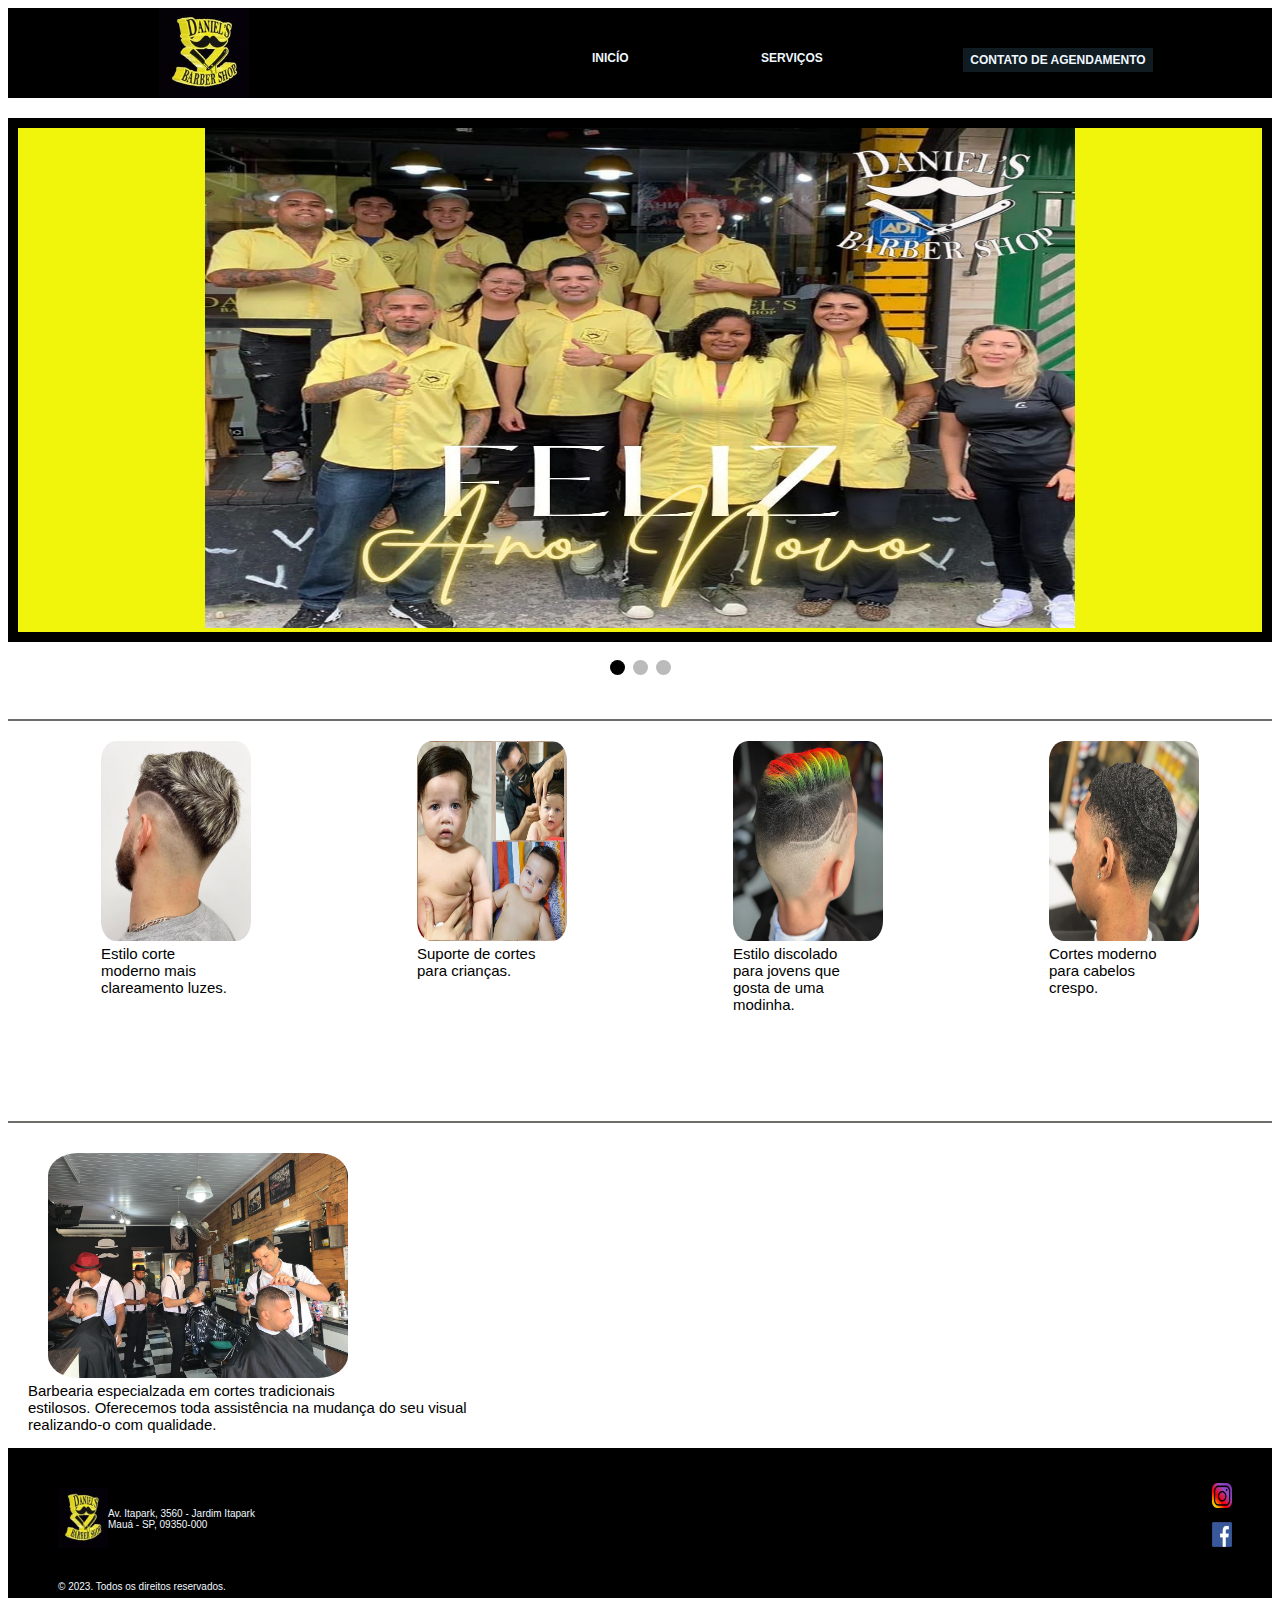
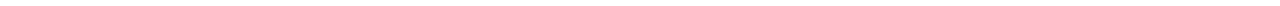
<file: index.html>
<!DOCTYPE html>
<html lang="pt">
<head>
    <meta charset="UTF-8">
    <meta http-equiv="X-UA-Compatible" content="IE=edge">
    <meta name="viewport" content="width=device-width, initial-scale=1.0">
    <link rel="stylesheet" href="style.css">
    <title>danielbarbeshop</title>
</head>
<body>
    <header>
        <img id="logo" src="./img/logo.jpg" alt="">
        <nav>
            <ul>
                <a href="index.html">
                    <Li>INICÍO</Li>
                </a>
                <a href="servicos.html">
                    <Li>SERVIÇOS</Li>
                </a>
                <a href="https://api.whatsapp.com/send?phone=5511974139206&text=Ol%C3%A1!%20Gostaria%20de%20agendar%20um%20hor%C3%A1rio.">
                <li class="agendar-contato">CONTATO DE AGENDAMENTO</li>
                </a>
            </ul>    
        </nav>
    </header>
    <div class="showBanner-container">
        <div class="banner fade">
          <div class="img">
          <img id="img" src="./img/banner.jpeg" style="width:70%">
          </div>
        </div>
        <div class="banner fade">
          <div class="img">
          <img id="img" src="./img/banner1.jpg" style="width:70%">
          </div>
        </div>       
        <div class="banner fade">
          <div class="img">
          <img id="img" src="./img/banner2.jpg" style="width: 70%">
          </div>
        </div>
        </div>
        <br>
            <div style="text-align:center">
            <span class="dot"></span>
            <span class="dot"></span>  
            <span class="dot"></span> 
            </div>    


    <script src="script.js"></script>
        <div class="container-flex">
            <div class="foto-flex">
                <img id="foto-img" src="./img/foto1.jpg" alt="">
                <p>Estilo corte moderno mais clareamento luzes.</p>
            </div>
            
            <div class="foto-flex">
                <img id="foto-img" src="./img/foto2.jpg" alt="">
                <p>Suporte de cortes para crianças.</p>
            </div>
            <div class="foto-flex">
                <img id="foto-img" src="./img/foto3.jpg" alt="">
                <p>Estilo discolado para jovens que gosta de uma modinha.</p> 
                </div>
            <div class="foto-flex">
                <img id="foto-img" src="./img/foto4.jpg" alt="">
                <p> Cortes moderno para cabelos crespo.</p>
            </div>
    </div>
    <div class="foto-servico-flex">
        <img class="foto-servico" src="./img/banner_servico.jpg" alt="">
        <p class="text-paragrafo">Barbearia especialzada em cortes tradicionais <br>estilosos. 
           Oferecemos toda assistência na mudança do seu visual<br> realizando-o
           com qualidade.</p>
    </div>
    <footer>
        <div class="container-footer">
            <div class="endereco">
                <img id="logo1" src="./img/logo.jpg">
                <p class="paragrafo-rodape">Av. Itapark, 3560 - Jardim Itapark<br> Mauá - SP, 09350-000</p> 
            </div>
            <div class="redes-sociais">
                <div>
                <a href="https://www.instagram.com/danielsbarber.shop/">
                    <img id="instagram" src="./img/instagram.png" alt="">
                </a></div> 
                <div class="e"> 
                <a href="https://www.facebook.com/danielsbarbershops"> 
                    <img id="facebook" src="./img/facebook.png" alt="">
                </a></div>
            </div>  
        </div> 
        <span>© 2023. Todos os direitos reservados.</span>    
    </footer>
</body>
</html>
</file>
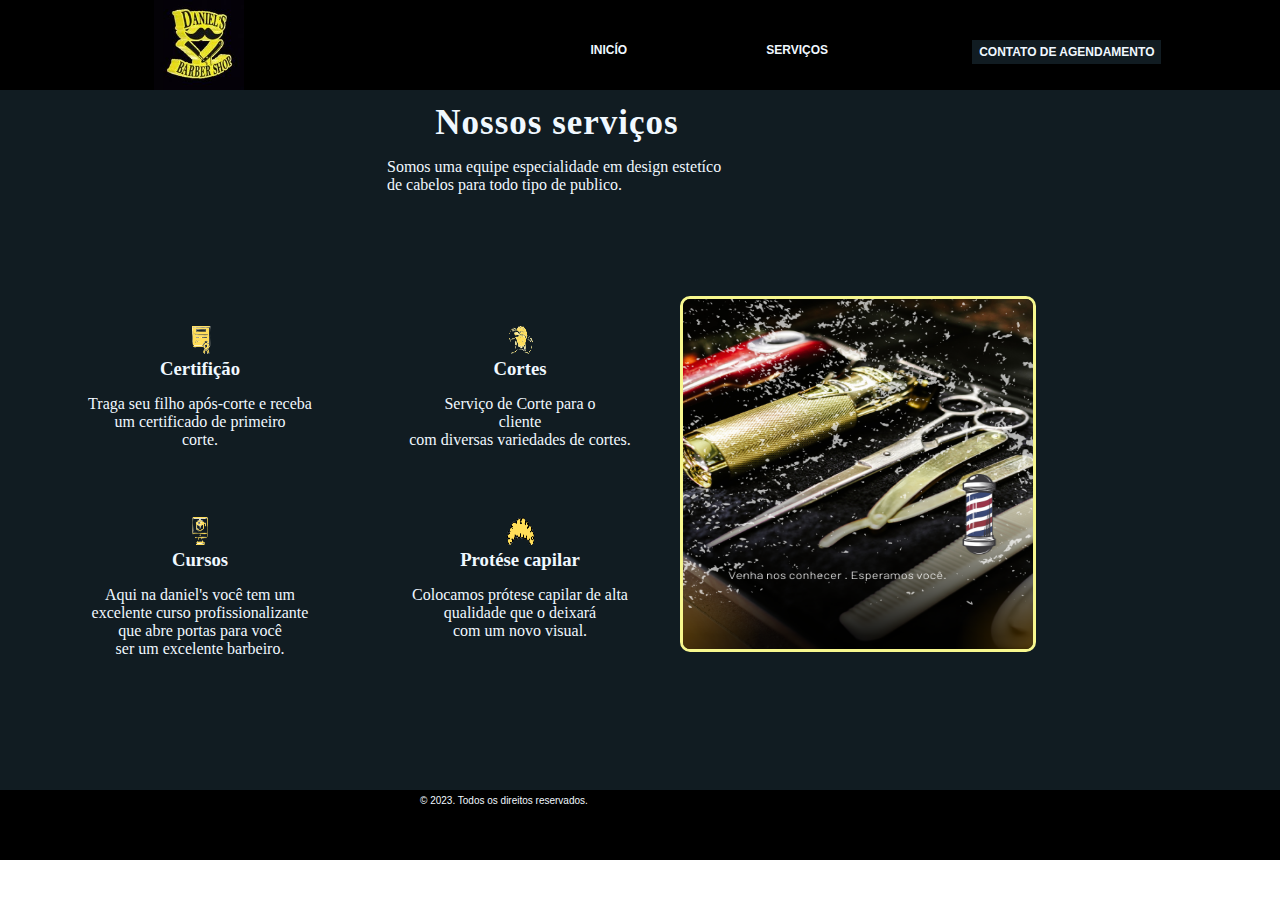
<file: servicos.html>
<!DOCTYPE html>
<html lang="en">
<head>
    <meta charset="UTF-8">
    <meta http-equiv="X-UA-Compatible" content="IE=edge">
    <meta name="viewport" content="width=device-width, initial-scale=1.0">
    <link rel="stylesheet" href="./servicos.css">
    <title>danielbarbeshop/servicos</title>
</head>
<body>
    <header>
        <img id="logo" src="./img/logo.jpg" alt="logo">
        <nav>
            <ul>
                <a href="index.html">
                    <Li>INICÍO</Li>
                </a>
                <a href="servicos.html">
                    <Li>SERVIÇOS</Li>
                </a>
                <a href="https://api.whatsapp.com/send?phone=5511974139206&text=Ol%C3%A1!%20Gostaria%20de%20agendar%20um%20hor%C3%A1rio.">
                <li class="agendar-contato">CONTATO DE AGENDAMENTO</li>
                </a>
            </ul>    
        </nav>
    </header>
    <section>
        <div class="container-servico" style="width: 100%;">
            <div class="servico" style="width: 340px">
                <h1 class="titulo">Nossos serviços</h1>
                <p>Somos uma equipe especialidade em design estetíco<br>
                     de cabelos para todo tipo de publico.  </p>
            </div>            
        </div>
        <div class="container-s">
            <div class="pad">
                <img class="D"  src="./img/certificado.png"alt="certificado">
                <h3>Certifição</h3>
                <p>Traga seu filho após-corte e receba<br>um certificado de primeiro<br> corte.</p>
            </div>
            <div class="pad">
                <img class="D" src="./img/cortaHair.png" alt="Cortes">
                <h3>Cortes</h3>
                <p>Serviço de Corte para o <br>cliente<br> com diversas variedades de cortes.</p>
            </div>
            <div class="pad">
                <img class="D"  src="./img/cursoHair.png" alt="Cursos">
                <h3>Cursos</h3>
                <p>Aqui na daniel's você tem um<br>excelente curso profissionalizante<br>que abre portas para você<br>ser um excelente barbeiro.</p>
            </div>
            <div class="pad">
                <img class="D"  src="./img/protéseHair.png" alt="Protése">
                <h3>Protése capilar</h3>
                <p>Colocamos prótese capilar de alta<br>qualidade que o deixará<br>com um novo visual.</p>
            </div>
            <img class="image-s" src="./img/logo-servico.png" alt="logo-servico">

        </div>
    </section> 
    <footer>
        <span>© 2023. Todos os direitos reservados.</span> 
    </footer>  
</body>
</html>
</file>
<file: style.css>
head {
    margin: 0;
    height: 0;
}

header {
    width: 100%;
    height: 90px;
    background-color: black;
    display: flex;
    justify-content: space-around;
}
nav {
    width: 45%;
}
ul {
    display: flex;
    width: 100%;
    justify-content: right;
    justify-content: space-between;
    margin-top: 40px;
}
li {
    font-family: Ubuntu,arial,sans-serif;
    display: inline-block;
    font-weight: bolder;
    color: aliceblue;
    font-size: 12px;
    left: 15px;
}
li:hover {
    color: yellow;
}
#logo {
    width: 90px;
    height: auto;
}
.agendar-contato {
    background-color: #111c22;
    color: aliceblue;
    font-family: Ubuntu,arial,sans-serif;
    font-size: 12px;
    margin: 0 5px;
    margin-top: 0px;
    margin-right: 8px;
    margin-bottom: 0px;
    margin-left: 8px;
    padding: 5px 7px;
    padding-top: 5px;
    padding-right: 7px;
    padding-bottom: 5px;
    padding-left: 7px;  
} 
#img {
    width: 600px;
    height: 500px;
}
.img {
    margin-top: 20px;
    position: relative;
    text-align: center;
    border: 10px solid;
    padding: 10px rgb(143, 143, 51);
    background-color: rgb(241, 245, 12);

}
.banner {
    display: none;
}
/* Os pontos indicadores */
.dot {
    height: 15px;
    width: 15px;
    margin: 0 2px;
    background-color: #bbb;
    border-radius: 50%;
    display: inline-block;
    transition: background-color 0.6s ease;
}  
.active {
    background-color: black;
} 
/* fazendo animação */
.fade {
    animation-name: fade;
    animation-duration: 2.5s;
} 
/* imagens apagam a claridade*/
@keyframes fade {
    from {opacity: 0.4} 
    to {opacity: 1}
}
.container-flex {
    margin-right: 30px;
    margin-top: 40px;
    border-top: 2px solid rgb(109, 109, 106);
    justify-content: space-around;
    display: flex;
    width: 100%;
    height: 400px;         
}
#foto-img {
    border-radius: 10%;
    width: 150px;
    height: 200px;
}
.foto-flex {
    margin-top: 20px;
    height: 250px;
    width: 130px;
}    
p {
    font-family: Ubuntu,arial,sans-serif;
    margin-top: 0;
    font-size: 15px;
}
.foto-servico-flex {
    border-top: 2px solid rgb(109, 109, 106);
    width: 100%;
    height: auto;
}
.foto-servico {
    margin-top: 30px;
    margin-left: 40px;
    border-radius: 10%;
    width: 300px;
    height: auto;
}
.text-paragrafo {
    margin-left: 20px;
    font-family: Ubuntu,arial,sans-serif;
    font-size: 15px;
    text-align: left;
}
footer {
    width: 100%;
    background-color: black;
    height: 150px;
}
.container-footer {
    display: flex;
    flex-direction: row;
    justify-content: space-between;
    grid-template-columns: 20% 80%;
    padding: 20px;
}
.endereco {
    display: flex;
}
#logo1 {
    margin-top: 20px;
    margin-left: 30px;
    width: 50px;
    height: 60px;
}
.paragrafo-rodape {
    margin-top: 40px;
    color: aliceblue;
    font-family: Ubuntu,arial,sans-serif;
    font-size: 10px;
}
.redes-sociais {
    margin-top: 10px;
    padding: 5px 20px 5px 10px;
}
.e {
    margin-top: 10px;
}
#instagram {
    width: 20px;
    height: 25px;
}
#facebook {
    width: 20px;
    height: 25px;
}
span {
    text-align: justify;
    margin-left: 50px;
    font-family: Ubuntu,arial,sans-serif;
    font-size: 10px;
    color: aliceblue;
}
</file>
<file: servicos.css>
* {
    margin: 0 0 0 0;
}
head {
    margin: 0;
    height: 0;
}

header {
    width: 100%;
    height: 90px;
    background-color: black;
    display: flex;
    justify-content: space-around;
}
nav {
    width: 45%;
}
ul {
    display: flex;
    width: 100%;
    justify-content: right;
    justify-content: space-between;
    margin-top: 40px;
}
li {
    font-family: Ubuntu,arial,sans-serif;
    display: inline-block;
    font-weight: bolder;
    color: aliceblue;
    font-size: 12px;
    left: 15px;
}
li:hover {
    color: yellow;}
#logo {
    width: 90px;
    height: auto;
}
.agendar-contato {
    background-color: #111c22;
    color: aliceblue;
    font-family: Ubuntu,arial,sans-serif;
    font-size: 12px;
    margin: 0 5px;
    margin-top: 0px;
    margin-right: 5px;
    margin-bottom: 0px;
    margin-left: 5px;
    padding: 5px 7px;
    padding-top: 5px;
    padding-right: 7px;
    padding-bottom: 5px;
    padding-left: 7px;  
} 
section {
    width: 100%;
    height: 700px;
    background-color: #111c22;
}
.all-content-center {
    text-align: center;
}
.servico {
    margin-left: 30%;
    width: 200px;
    height: 200px;
    padding: 3px 3px 3px 3px ;
}
.titulo {
    color: aliceblue;
    text-align: center;
    font-size: 35px;
    letter-spacing: 1px;
    margin-top: 10px;
    flex-direction: column;
}
p {
    color: aliceblue;
    margin-top: 10px;
}
.container-s {
    left: auto;
    margin-left: 40px;
    width: 50%;
    height: 400px;
    display: grid;
    grid-template-columns: repeat(2, 50%);
}
h3 {
    color: aliceblue;

}
p {
    color: aliceblue;
    margin-top: 15px; 
}
.pad {
    text-align: center;
    padding: 30px 30px 30px 30px  ;
}
.D {
    width: 50px;
    height: 28px;
}
.image-s {
    border: rgb(247, 247, 142) solid;
    border-radius: 10px 10px 10px 10px;
    position: absolute;
    margin-left: 50%;
    width: 350px;
    height: 350px;
}
footer {
    width: 100%;
    background-color: black;
    height: 70px;
}
span {
    margin-left: 420px;
    font-family: Ubuntu,arial,sans-serif;
    font-size: 10px;
    color: aliceblue;
}
</file>
